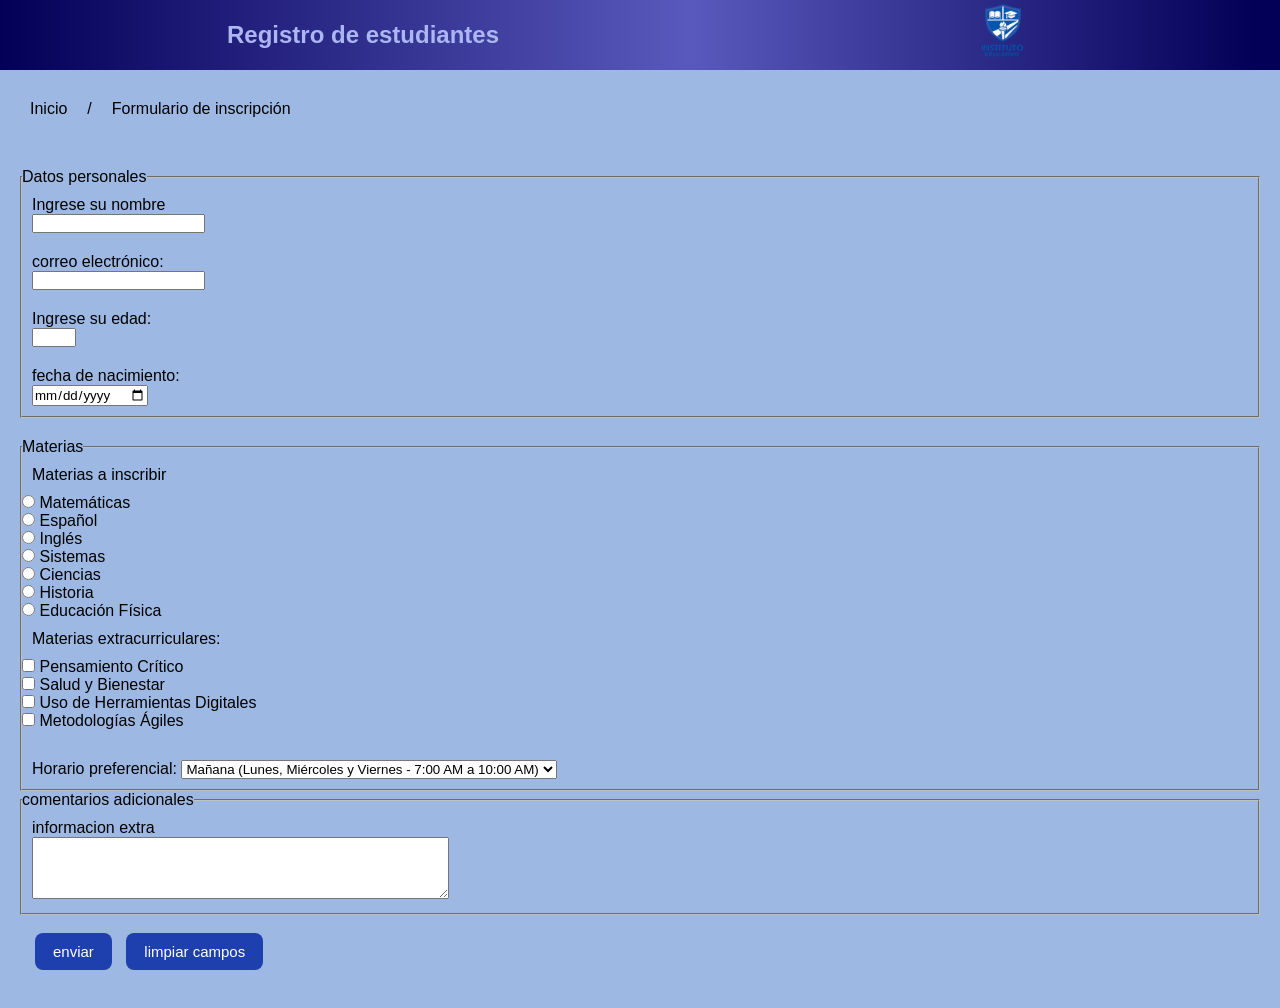
<file: index.html>
<!DOCTYPE html>
<html lang="en">
<head>
    <meta charset="UTF-8">
    <meta name="viewport" content="width=device-width, initial-scale=1.0">
    <title>formulario de registro </title>
    <link rel="stylesheet" href="css/estilo.css">
</head>
<body>
<header>

    <h2>Registro de estudiantes</h2>
    <img src="img/Logo institución.png" alt="logo">
</header>


<nav>
    <p><a href="inicio.html">Inicio </a></p>
    <p>/</p>
    <p>Formulario de inscripción</p>

</nav>

<section>

    <form action="#"methot="get">
        
        <fieldset>
            <legend>Datos personales</legend>
            <p>
                <label for="nombre">Ingrese su nombre</label><br>
                <input type="text" id="nombre"name="nombre"required maxlength="60">
            </p>
            
            <p>
                
                
                <label for="email">correo electrónico:</label><br>
                <input type="email" id="email" name="email" required>
            

            
                 <p>
                     <label for="eded">Ingrese su edad:</label><br>
                    <input type="number" id="eded" name="edad" min="18" max="99">
                </p>
                
                <p>
                    <label for="fechanNac">fecha de nacimiento:</label><br>
                    <input type="date" id="fechanNac" name="fechanNac">
                    
                </p>
            </fieldset>
        </section>
        <section>

            
            <fieldset>
                <legend>Materias</legend>

                <p> Materias a inscribir</p>
                
                
                <input type="radio" id="matematicas" name="materia" value="matematicas">
                <label for="matematicas">Matemáticas</label><br>
                
                <input type="radio" id="espanol" name="materia" value="espanol">
                <label for="espanol">Español</label><br>

                <input type="radio" id="ingles" name="materia" value="ingles">
                <label for="ingles">Inglés</label><br>

                <input type="radio" id="sistemas" name="materia" value="sistemas">
                <label for="sistemas">Sistemas</label><br>

                <input type="radio" id="ciencias" name="materia" value="ciencias">
                <label for="ciencias">Ciencias</label><br>

                <input type="radio" id="historia" name="materia" value="historia">
                <label for="historia">Historia</label><br>

                <input type="radio" id="educacion_fisica" name="materia" value="educacion_fisica">
                <label for="educacion_fisica">Educación Física</label>
        
            
            <p>Materias extracurriculares:</p>
            
             <input type="checkbox" id="pensamiento_critico" name="materias_extra" value="pensamiento_critico">
            <label for="pensamiento_critico">Pensamiento Crítico</label><br>

            <input type="checkbox" id="salud_bienestar" name="materias_extra" value="salud_bienestar">
            <label for="salud_bienestar">Salud y Bienestar</label><br>

            <input type="checkbox" id="herramientas_digitales" name="materias_extra" value="herramientas_digitales">
            <label for="herramientas_digitales">Uso de Herramientas Digitales</label><br>

            <input type="checkbox" id="metodologias_agiles" name="materias_extra" value="metodologias_agiles">
            <label for="metodologias_agiles">Metodologías Ágiles</label><br>
        </p>
        <p>
            
            <label for="horario">Horario preferencial:</label>
                
            <select id="horario" name="horario">
                <option value="mañana">
                    Mañana (Lunes, Miércoles y Viernes - 7:00 AM a 10:00 AM)
                </option>
                <option value="tarde">
                    Tarde (Martes, Jueves y Viernes - 2:00 PM a 5:00 PM)
                </option>
                <option value="noche">
                    Noche (Lunes, Miércoles y Jueves - 6:00 PM a 9:00 PM)
                </option>
                <option value="fines_de_semana">
                    Fines de Semana (Sábados  - 8:00 AM a 4:00 PM)
                </option>
                <option value="virtual">
        Virtual (Martes, Jueves y Viernes - 7:00 PM a 9:00 PM)
                </option>
            </select>
        </p>
</fieldset>
<fieldset>
    <legend>comentarios adicionales</legend>
    <p>
        <label for="comentarios">informacion extra</label><br>
        <textarea id="comentarios" name="comentarios" rows="4" cols="50"></textarea>
    </p>
</fieldset>
<p>
    <button type="submit">enviar</button>
    <button type="reset">limpiar campos</button>
</p>
</form>
</section>
</body>
</html>
</file>
<file: css/estilo.css>
* {
  margin: 0;
  padding: 0;
  font-family: Arial, Helvetica, sans-serif;
}
body {
  background-color: rgb(157, 185, 227);
}
header {
  height: 70px;
  display: flex;
  justify-content: space-around;
  align-items: center;
  background: #0e07d4;
  background: linear-gradient(
    90deg,
    rgba(3, 0, 87, 1) 0%,
    rgba(89, 89, 189, 1) 54%,
    rgba(3, 0, 87, 1) 98%
  );
  color: rgb(172, 182, 243);
}
img {
  width: 100px;
}

nav {
  display: flex;
  padding: 20px;
}
section {
  margin: 20px;
}
p {
  padding: 10px;
}
button {
  background-color: #1e40af;
  color: white;
  border: none;
  padding: 10px 18px;
  margin: 8px 5px;
  border-radius: 8px;
  font-size: 15px;
  font-family: Arial, sans-serif;
  cursor: pointer;
  transition: 0.3s;
}
button:hover {
  background-color: #2563eb;
  transform: scale(1.05);
}
a {
  color: inherit;
  text-decoration: none;
}
</file>
